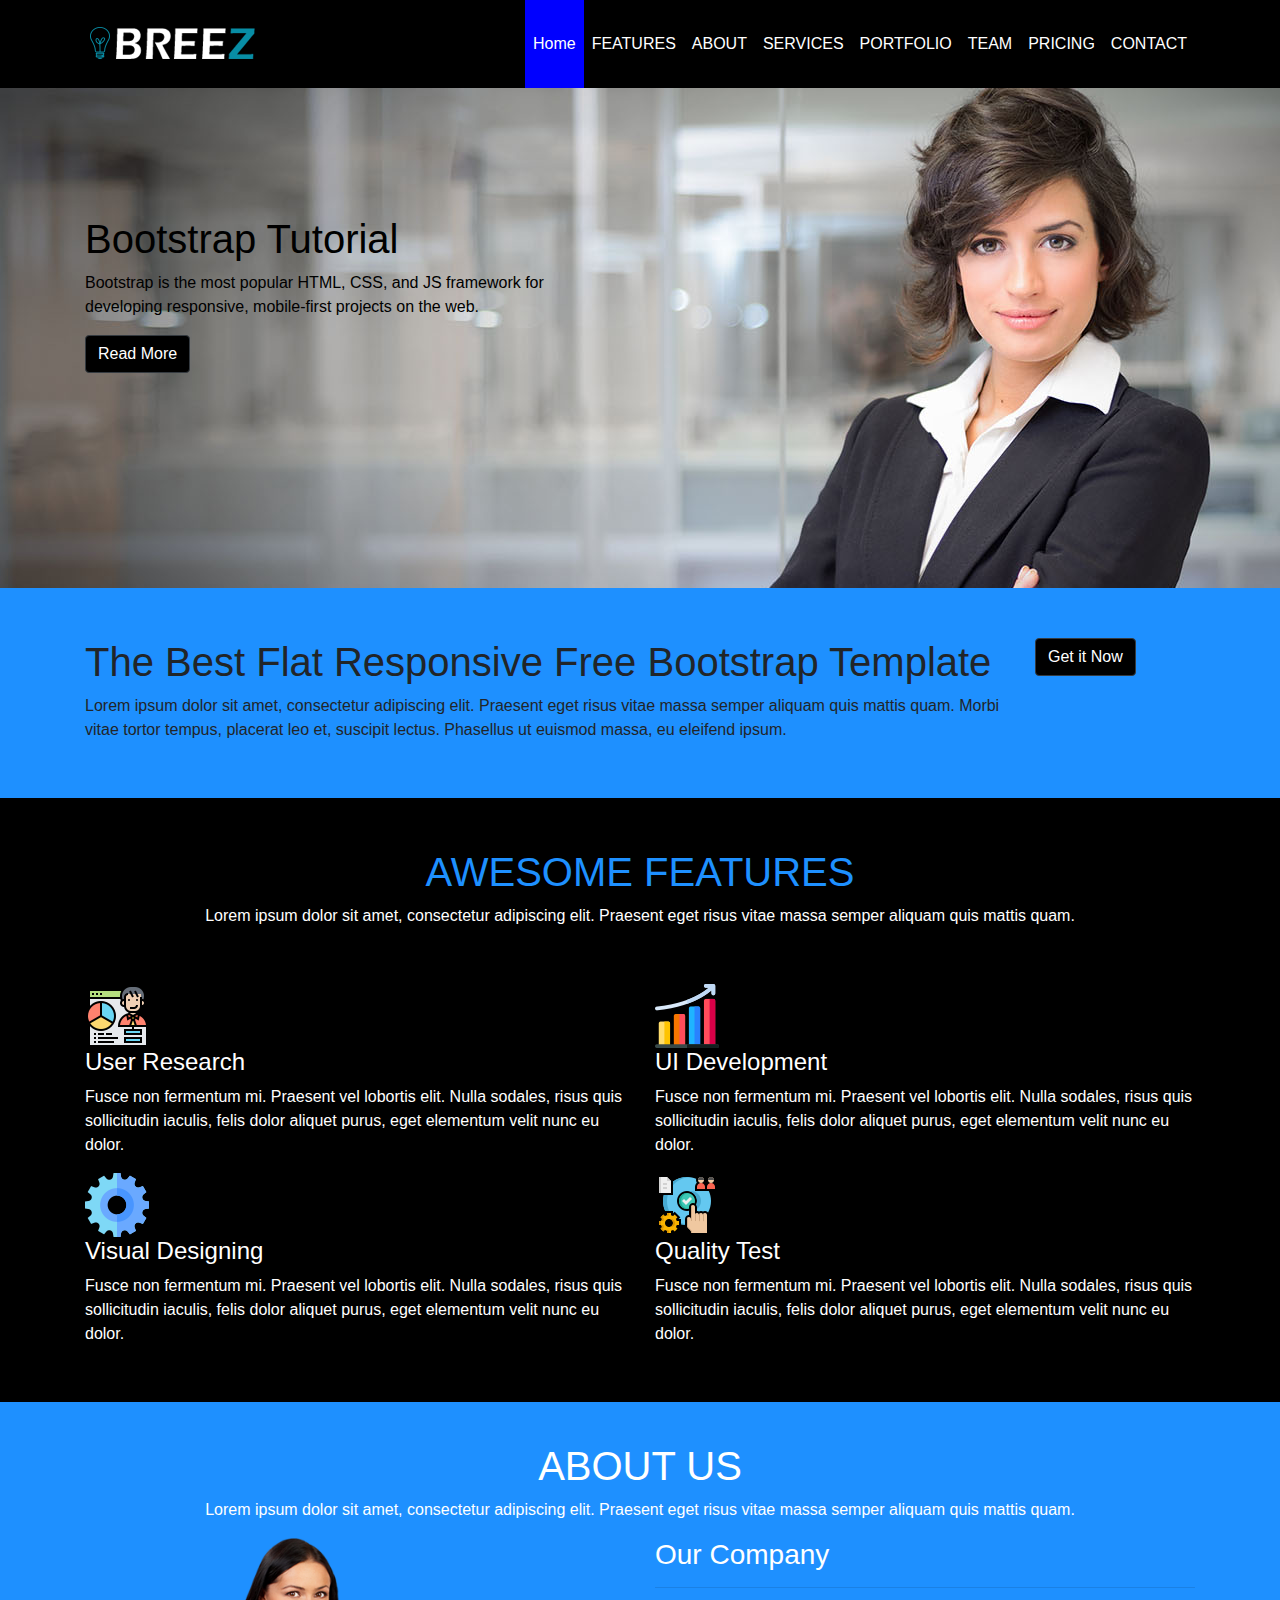
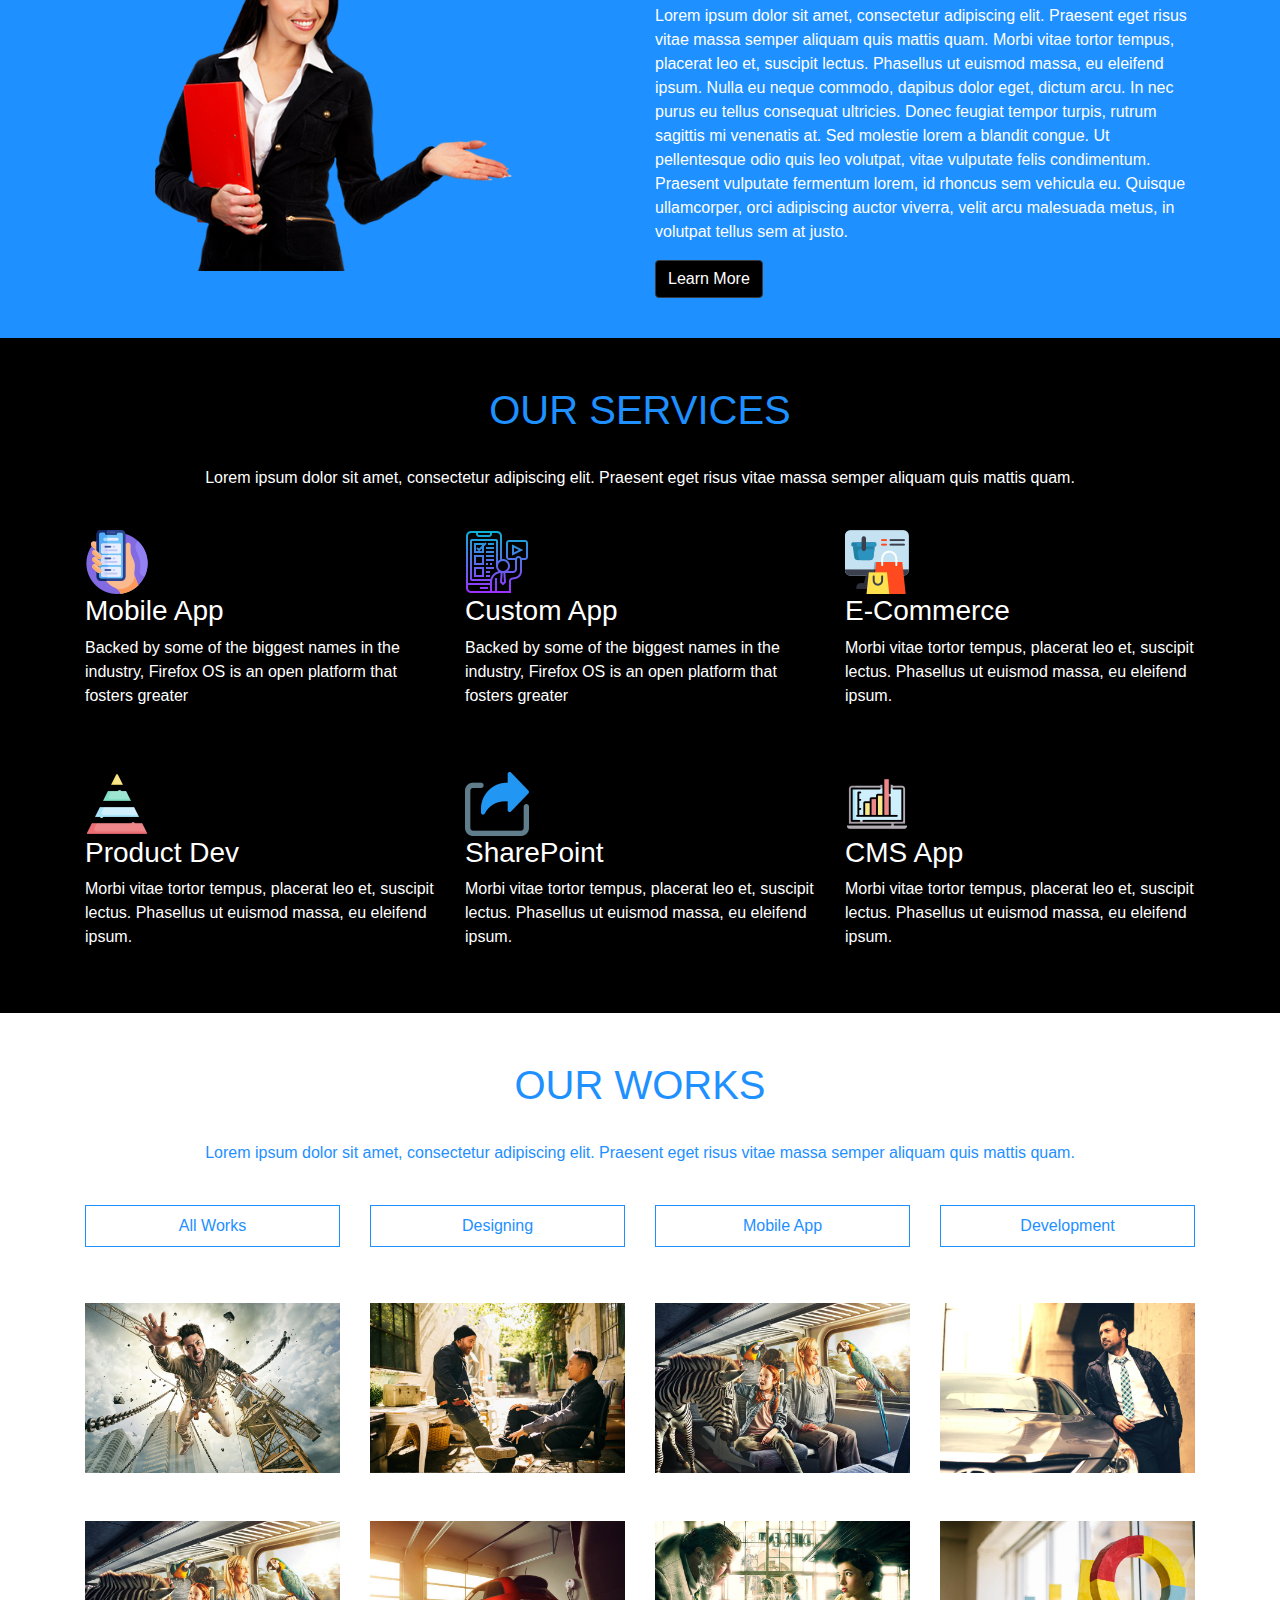
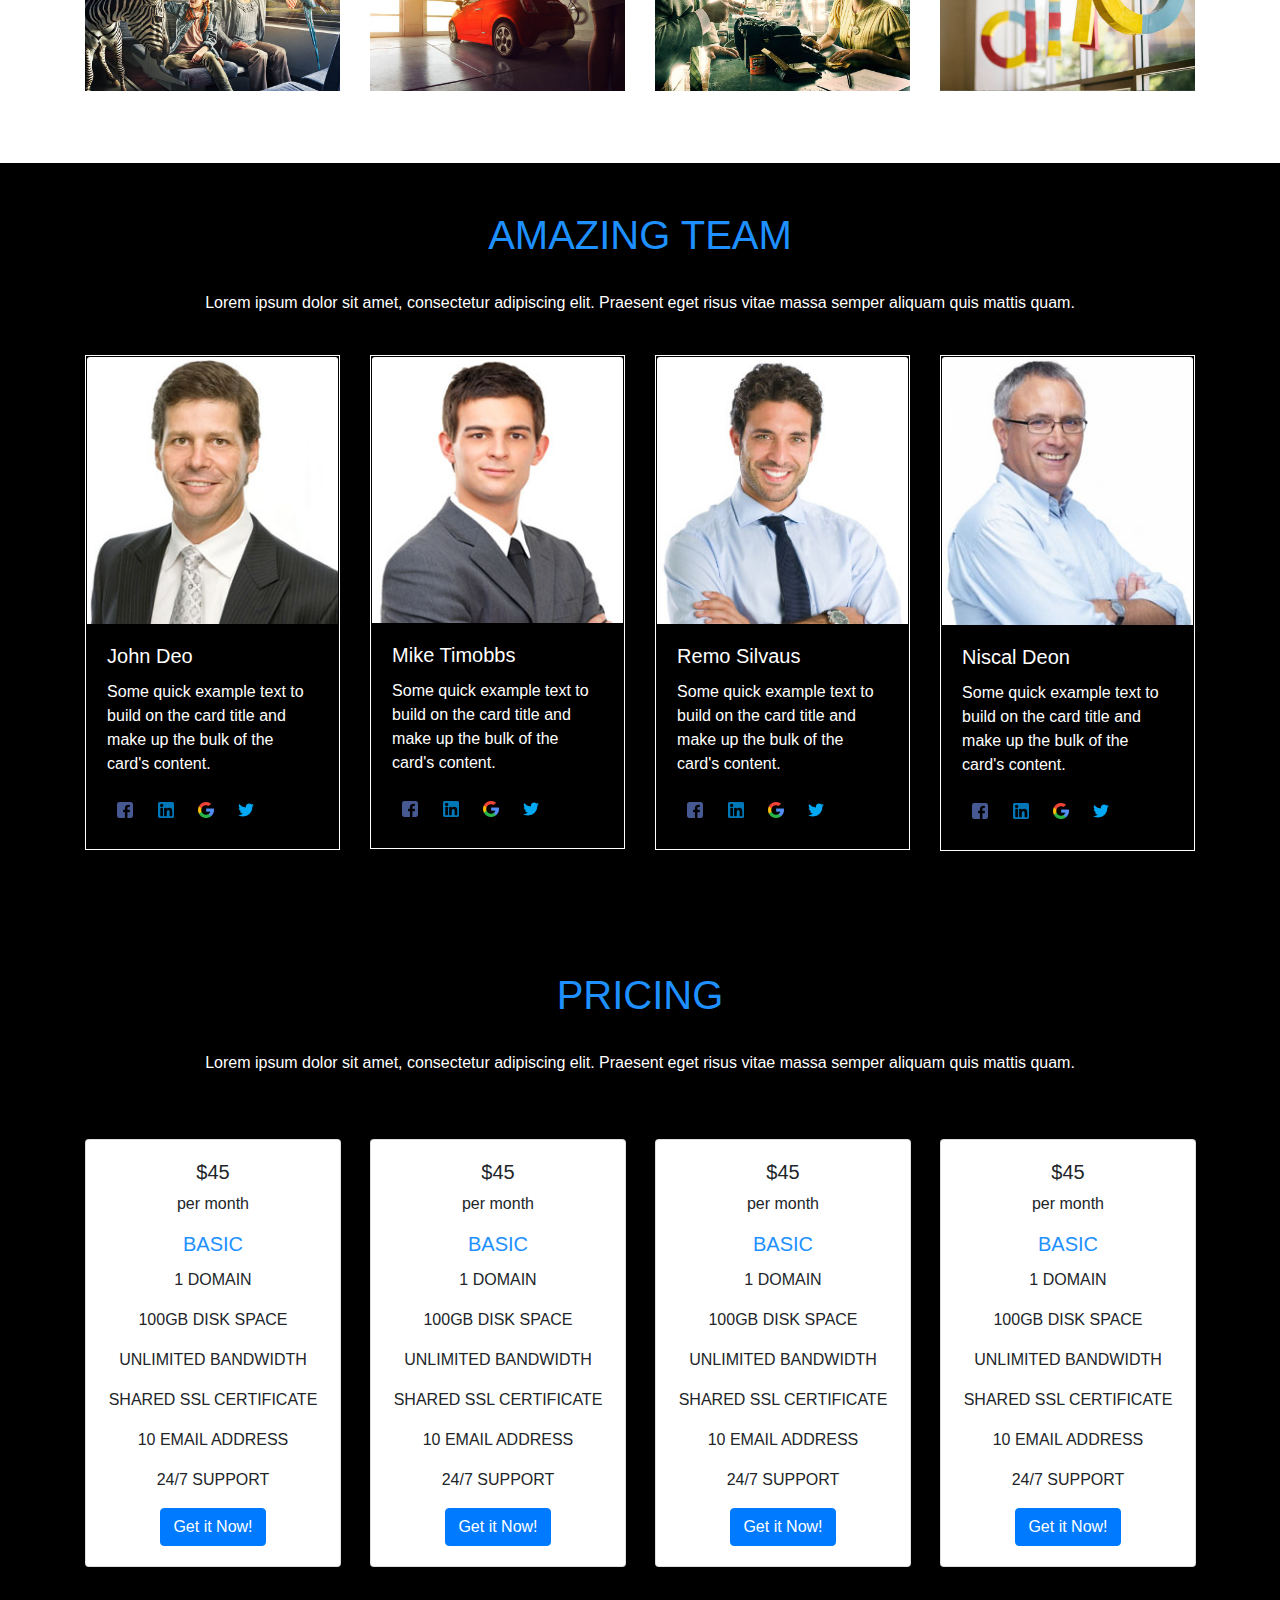
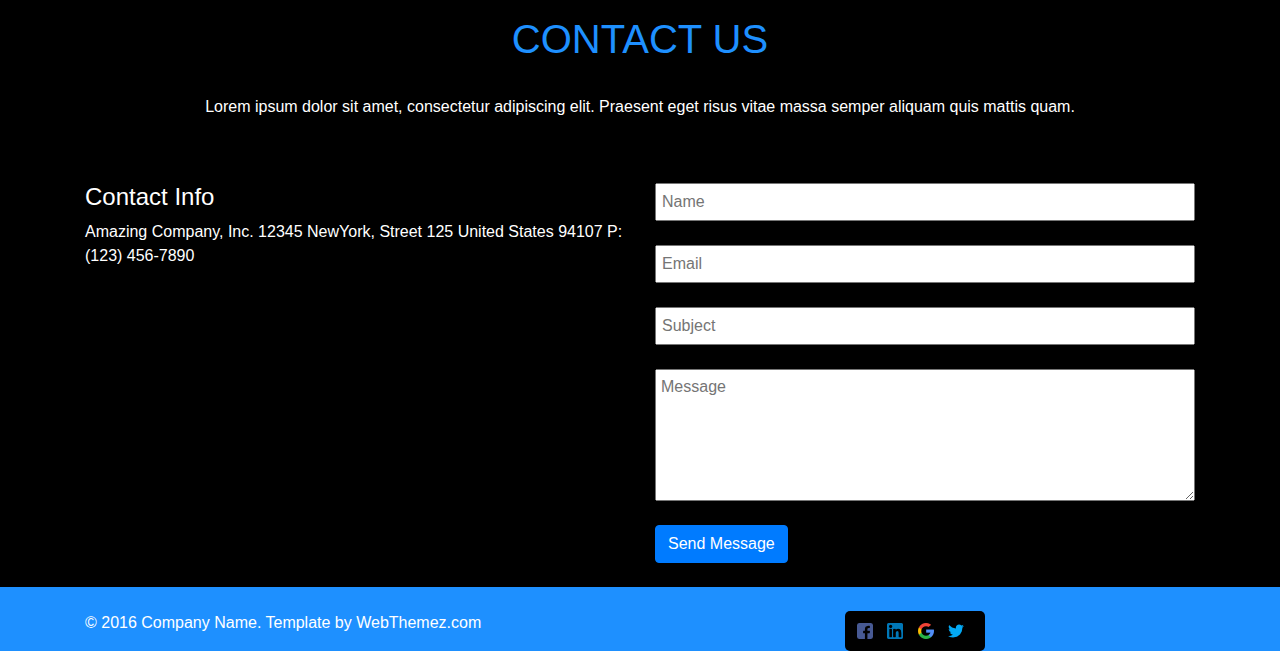
<file: index.html>
<!doctype html>
<html lang="en">

<head>
  <!-- Required meta tags -->
  <meta charset="utf-8">
  <meta name="viewport" content="width=device-width, initial-scale=1, shrink-to-fit=no">

  <!-- Bootstrap CSS -->
  <link rel="stylesheet" href="https://cdn.jsdelivr.net/npm/bootstrap@4.6.0/dist/css/bootstrap.min.css"
    integrity="sha384-B0vP5xmATw1+K9KRQjQERJvTumQW0nPEzvF6L/Z6nronJ3oUOFUFpCjEUQouq2+l" crossorigin="anonymous">
  <script src="https://ajax.googleapis.com/ajax/libs/jquery/3.6.0/jquery.min.js"></script>
  <link rel="stylesheet" href="bootstrap/css/bootstrap.min.css">
  <script src="bootstrap/js/bootstrap.min.js"></script>
  <link rel="stylesheet" href="style.css">
  <title>Hello, world!</title>
  <link rel="stylesheet" href="all.min.css">
</head>

<body>


  <!-- Optional JavaScript; choose one of the two! -->

  <!-- Option 1: jQuery and Bootstrap Bundle (includes Popper) -->
  <script src="https://code.jquery.com/jquery-3.5.1.slim.min.js"
    integrity="sha384-DfXdz2htPH0lsSSs5nCTpuj/zy4C+OGpamoFVy38MVBnE+IbbVYUew+OrCXaRkfj"
    crossorigin="anonymous"></script>
  <script src="https://cdn.jsdelivr.net/npm/bootstrap@4.6.0/dist/js/bootstrap.bundle.min.js"
    integrity="sha384-Piv4xVNRyMGpqkS2by6br4gNJ7DXjqk09RmUpJ8jgGtD7zP9yug3goQfGII0yAns"
    crossorigin="anonymous"></script>

  <!-- Option 2: Separate Popper and Bootstrap JS -->
  <!--
    <script src="https://code.jquery.com/jquery-3.5.1.slim.min.js" integrity="sha384-DfXdz2htPH0lsSSs5nCTpuj/zy4C+OGpamoFVy38MVBnE+IbbVYUew+OrCXaRkfj" crossorigin="anonymous"></script>
    <script src="https://cdn.jsdelivr.net/npm/popper.js@1.16.1/dist/umd/popper.min.js" integrity="sha384-9/reFTGAW83EW2RDu2S0VKaIzap3H66lZH81PoYlFhbGU+6BZp6G7niu735Sk7lN" crossorigin="anonymous"></script>
    <script src="https://cdn.jsdelivr.net/npm/bootstrap@4.6.0/dist/js/bootstrap.min.js" integrity="sha384-+YQ4JLhjyBLPDQt//I+STsc9iw4uQqACwlvpslubQzn4u2UU2UFM80nGisd026JF" crossorigin="anonymous"></script>
    -->

  <nav class="navbar navbar-expand-lg navbar-light bg-light">
    <div class="container">
      <a class="navbar-brand" href="#"><img src="logo.png" alt=""></a>
      <button class="navbar-toggler" type="button" data-toggle="collapse" data-target="#navbarSupportedContent"
        aria-controls="navbarSupportedContent" aria-expanded="false" aria-label="Toggle navigation">
        <span class="navbar-toggler-icon"></span>
      </button>

      <div class="collapse navbar-collapse" id="navbarSupportedContent">
        <ul class="navbar-nav ml-auto">
          <li class="nav-item active HOME">
            <a class="nav-link" href="#">Home <span class="sr-only">(current)</span></a>
          </li>
          <li class="nav-item">
            <a class="nav-link" href="#">FEATURES</a>
          </li>
          <li class="nav-item">
            <a class="nav-link" href="#">ABOUT</a>
          </li>
          <li class="nav-item">
            <a class="nav-link" href="#">SERVICES</a>
          </li>
          <li class="nav-item">
            <a class="nav-link" href="#">PORTFOLIO</a>
          </li>
          <li class="nav-item">
            <a class="nav-link" href="#">TEAM</a>
          </li>
          <li class="nav-item">
            <a class="nav-link" href="#">PRICING</a>
          </li>
          <li class="nav-item">
            <a class="nav-link" href="#">CONTACT</a>
          </li>


        </ul>


      </div>
    </div>
  </nav>
  <section class="img">





    <div class="container pad1">

      <div class="row">
        <div class="col-lg-6">
      <h1>Bootstrap Tutorial</h1>
      <p>Bootstrap is the most popular HTML, CSS, and JS framework for developing responsive, mobile-first projects on
        the web.</p>
      <button type="button" class="btn btn-dark">Read More</button>
    </div>
  </div>
</div>
  </section>

  <section class="aqua">
    <div class="container">
      <div class="row pad">
        <div class="col-sm-4 col-lg-10">
          <h1>The Best Flat Responsive Free Bootstrap Template</h1>
          <p>Lorem ipsum dolor sit amet, consectetur adipiscing elit. Praesent eget risus vitae massa semper aliquam
            quis mattis quam. Morbi vitae tortor tempus, placerat leo et, suscipit lectus. Phasellus ut euismod massa,
            eu eleifend ipsum.</p>
        </div>
        <div class="col-sm-8 col-lg-2"><button type="button" class="btn btn-dark">Get it Now</button></div>
      </div>
    </div>
  </section>

  <section class="cl">
    <div class="container">
      <div class="row h">
        <div class="col">
          <h1>AWESOME FEATURES</h1>
          <p>Lorem ipsum dolor sit amet, consectetur adipiscing elit. Praesent eget risus vitae massa
            semper aliquam quis mattis quam.</p>
        </div>
      </div>
    </div>
    <div class="container p">
      <div class="row">
        <div class="col-lg-6 col-sm-12">
          <img src="png/002-human-resources.png" alt="">
          <h4>User Research</h4>
          <p>Fusce non fermentum mi. Praesent vel lobortis elit. Nulla sodales, risus quis sollicitudin iaculis, felis
            dolor aliquet purus, eget elementum velit nunc eu dolor.</p>
        </div>
        <div class="col-lg-6 col-sm-12">
          <img src="png/005-increase.png" alt="">
          <h4>UI Development</h4>
          <p>Fusce non fermentum mi. Praesent vel lobortis elit. Nulla sodales, risus quis sollicitudin iaculis, felis
            dolor aliquet purus, eget elementum velit nunc eu dolor.</p>
        </div>
        <div class="row"></div>
        <div class="col-lg-6 col-sm-12">
          <img src="png/001-settings.png" alt="">
          <h4>Visual Designing</h4>
          <p>Fusce non fermentum mi. Praesent vel lobortis elit. Nulla sodales, risus quis sollicitudin iaculis, felis
            dolor aliquet purus, eget elementum velit nunc eu dolor.</p>
        </div>
        <div class="col-lg-6 col-sm-12">
          <img src="png/006-qa.png" alt="">
          <h4>Quality Test</h4>
          <p>Fusce non fermentum mi. Praesent vel lobortis elit. Nulla sodales, risus quis sollicitudin iaculis, felis
            dolor aliquet purus, eget elementum velit nunc eu dolor.</p>
        </div>
      </div>
    </div>
    </div>
  </section>

  <section class="about">
    <div class="container p">
      <div class="row">
        <div class="col-12 A">
          <h1 style="color: white;">ABOUT US</h1>
          <p style="color: white;">Lorem ipsum dolor sit amet, consectetur adipiscing elit. Praesent eget risus vitae massa
            semper aliquam quis mattis quam.</p>
        </div>
      </div>
      <div class="row">
        <div class="col-lg-6 col-sm-12"><img src="about.png" width="450px" alt=""></div>
        <div class="col-lg-6 col-sm-12 b">
          <h3 style="color: white;">Our Company</h3>
          <hr style="color: white;">
          <p style="color: white;">Lorem ipsum dolor sit amet, consectetur adipiscing elit. Praesent eget risus vitae massa semper aliquam
            quis mattis quam. Morbi vitae tortor tempus, placerat leo et, suscipit lectus. Phasellus ut euismod massa,
            eu eleifend ipsum.

            Nulla eu neque commodo, dapibus dolor eget, dictum arcu. In nec purus eu tellus consequat ultricies. Donec
            feugiat tempor turpis, rutrum sagittis mi venenatis at. Sed molestie lorem a blandit congue. Ut pellentesque
            odio quis leo volutpat, vitae vulputate felis condimentum.

            Praesent vulputate fermentum lorem, id rhoncus sem vehicula eu. Quisque ullamcorper, orci adipiscing auctor
            viverra, velit arcu malesuada metus, in volutpat tellus sem at justo.</p>
          <button type="button" class="btn btn-dark">Learn More</button>

        </div>
      </div>
    </div>
  </section>

  <section class="service"><br><br>
    <div class="container">
      <div class="row">
        <div class="col" id="cent">

          <h1 style="color: #1E90FF;">OUR SERVICES</h1><br>
          <P style="color: white;">Lorem ipsum dolor sit amet, consectetur adipiscing elit. Praesent eget risus vitae massa
            semper aliquam quis mattis quam.</P>
        </div>
      </div><br>
      <div class="row">
        <div class="col-sm-12 col-lg-4">
          <img src="png/004-smartphone.png" alt="">
          <h3 style="color: white;">Mobile App</h3>
          <p style="color: white;">Backed by some of the biggest names in the industry, Firefox OS is an open platform that fosters greater
          </p>
        </div>
        <div class="col-sm-12 col-lg-4">
          <img src="png/005-demand.png" alt="">
          <h3 style="color: white;">Custom App</h3>
          <p style="color: white;">Backed by some of the biggest names in the industry, Firefox OS is an open platform that fosters greater
          </p>
        </div>
        <div class="col-sm-12 col-lg-4">
          <img src="png/003-shopping.png" alt="">
          <h3 style="color: white;">E-Commerce</h3>
          <p style="color: white;">Morbi vitae tortor tempus, placerat leo et, suscipit lectus. Phasellus ut euismod massa, eu eleifend ipsum.
          </p>
        </div>
      </div><br><br>
      <div class="row">
        <div class="col-sm-12 col-lg-4">
          <img src="png/002-pyramid-chart.png" alt="">
          <h3 style="color: white;">Product Dev</h3>
          <p style="color: white;">Morbi vitae tortor tempus, placerat leo et, suscipit lectus. Phasellus ut euismod massa, eu eleifend ipsum.
          </p>
        </div>
        <div class="col-sm-12 col-lg-4">
          <img src="png/001-share.png" alt="">
          <h3 style="color: white;">SharePoint</h3>
          <p style="color: white;">Morbi vitae tortor tempus, placerat leo et, suscipit lectus. Phasellus ut euismod massa, eu eleifend ipsum.
          </p>
        </div>
        <div class="col-sm-12 col-lg-4">
          <img src="png/001-statistics.png" alt="">
          <h3 style="color: white;">
            CMS App
          </h3>
          <p style="color: white;">Morbi vitae tortor tempus, placerat leo et, suscipit lectus. Phasellus ut euismod massa, eu eleifend ipsum.
          </p>

        </div>
      </div>

    </div><br><br>
  </section>

  <section class="works"><br><br>
    <div class="container">
      <div class="row">
        <div class="col" id="cent">
          <h1 style="color: #1E90FF;">OUR WORKS</h1><br>
          <p style="color: #1E90FF;">Lorem ipsum dolor sit amet, consectetur adipiscing elit. Praesent eget risus vitae massa
            semper aliquam quis mattis quam.</p>
        </div>
      </div><br>
      <div class="row">
        <div class="col-sm-3">
        <h6 style="text-align: center;color: #1E90FF;">All Works</h6>
       </div>
       <div class="col-sm-3"><h6 style="text-align: center;color: #1E90FF;">Designing</h6></div>
       <div class="col-sm-3"><h6 style="text-align: center;color: #1E90FF;">Mobile App</h6></div>
       <div class="col-sm-3"><h6 style="text-align: center;color: #1E90FF;">Development</h6></div>
    </div><br><br>
    
      <div class="row">
        <div class="col"> <img src="01.jpg" class="img-fluid" alt=""></div>
        <div class="col"> <img src="images/03.jpg" class="img-fluid" alt=""></div>
        <div class="col"> <img src="images/04.jpg" class="img-fluid" alt=""></div>
        <div class="col"> <img src="images/08.jpg" class="img-fluid" alt=""></div>
      </div><br><br>
      <div class="row">
        <div class="col"> <img src="images/05.jpg" class="img-fluid" alt=""></div>
        <div class="col"> <img src="images/07.jpg" class="img-fluid" alt=""></div>
        <div class="col"> <img src="images/06.jpg" class="img-fluid" alt=""></div>
        <div class="col"> <img src="images/1.jpg" class="img-fluid" alt=""></div>
      </div>
    </div>
  </section><br><br><br>

  <section class="team"><br><br>
    <div class="container">
      <div class="row">
        <div class="col">
        <h1 style="color: #1E90FF; text-align: center;">AMAZING TEAM</h1><br>
        <p style="text-align:center;color:white">Lorem ipsum dolor sit amet, consectetur adipiscing elit. Praesent eget
          risus vitae massa
          semper aliquam quis mattis quam.</p>
        </div>
        </div><br>
      <div class="row" >
        <div class="col-sm-12 col-lg-3">
          <div class="car">
          <div class="card" style="width: 15.8rem; background-color: black;">
            <img src="2.jpg" class="card-img-top" alt="...">
            <div class="card-body">
              <h5 class="card-title" style="color: white;">John Deo</h5>
              <p class="card-text" style="color: white;">Some quick example text to build on the card title and make up the bulk of the card's
                content.</p>
                <img src="social/png/002-facebook.png" alt="">
                <img src="social/png/003-linkedin.png" alt="">
                <img src="social/png/001-search.png" alt="">
                <img src="social/png/004-twitter.png" alt="">
            </div>
          </div>
        </div>
        </div>
        <div class="col-sm-12 col-lg-3">
          <div class="car">
          <div class="card" style="width: 15.8rem; background-color: black;">
            <img src="3.jpg" class="card-img-top" alt="...">
            <div class="card-body">
              <h5 class="card-title" style="color: white;">Mike Timobbs</h5>
              <p class="card-text" style="color: white;">Some quick example text to build on the card title and make up the bulk of the card's
                content.</p>
                <img src="social/png/002-facebook.png" alt="">
                <img src="social/png/003-linkedin.png" alt="">
                <img src="social/png/001-search.png" alt="">
                <img src="social/png/004-twitter.png" alt="">
            </div>
          </div>
          </div>
        </div>
        <div class="col-sm-12 col-lg-3">
          <div class="car">
          <div class="card" style="width: 15.8rem; background-color: black">
            <img src="4.jpg" class="card-img-top" alt="...">
            <div class="card-body">
              <h5 class="card-title" style="color: white;">Remo Silvaus</h5>
              <p class="card-text" style="color: white;">Some quick example text to build on the card title and make up the bulk of the card's
                content.</p>
                <img src="social/png/002-facebook.png" alt="">
                <img src="social/png/003-linkedin.png" alt="">
                <img src="social/png/001-search.png" alt="">
                <img src="social/png/004-twitter.png" alt="">
            </div>
          </div>
          </div>
        </div>
        <div class="col-sm-12 col-lg-3">
          <div class="car">
          <div class="card" style="width: 15.8rem; background-color: black;">
            <img src="5.jpg" class="card-img-top" alt="...">
            <div class="card-body">
              <h5 class="card-title" style="color: white;">Niscal Deon</h5>
              <p class="card-text" style="color: white;">Some quick example text to build on the card title and make up the bulk of the card's
                content.</p>
                <img src="social/png/002-facebook.png" alt="">
                <img src="social/png/003-linkedin.png" alt="">
                <img src="social/png/001-search.png" alt="">
                <img src="social/png/004-twitter.png" alt="">
            </div>
          </div>
          </div>

        </div>
      </div>
    </div><br><br><br>
  </section>

  <!-- <section class="stats"><br>
    <div class="container" >
      <div class="row">
        <div class="col">
        <h1 style="text-align:center;color:white">BUSINESS STATS</h1>
        <p style="text-align:center;color:white">Lorem ipsum dolor sit amet, consectetur adipiscing elit. Praesent eget
          risus vitae massa
          semper aliquam quis mattis quam.</p>
      </div>
    </div>
  </div>
  </section> -->

  <section class="pricing"><br><br>
    <div class="container">
      <div class="row">
        <div class="col">
          <h1 style="text-align:center;color:#1E90FF">PRICING</h1><br>
          <p style="text-align:center;color:white">Lorem ipsum dolor sit amet, consectetur adipiscing elit. Praesent
            eget risus vitae massa
            semper aliquam quis mattis quam.</p>
        </div>
      </div><br><br>
      <div class="row">
        <div class="col-sm-12 col-lg-3">
          <div class="card" style="width: 16rem; text-align: center;">
            <div class="card-body">
              <h5>$45</h5>
              <p>per month</p>
              <h5 class="card-title" style="color: #1E90FF;">BASIC</h5>
              <p>1 DOMAIN</p>
              <p>100GB DISK SPACE</p>
              <p>UNLIMITED BANDWIDTH</p>
              <p>SHARED SSL CERTIFICATE</p>
              <p>10 EMAIL ADDRESS</p>
              <p>24/7 SUPPORT</p>
              <a href="#" class="btn btn-primary">Get it Now!</a>
            </div>
          </div>
        </div>
        <div class="col-sm-12 col-lg-3">
          <div class="card" style="width: 16rem; text-align: center">
            <div class="card-body">
              <h5>$45</h5>
              <p>per month</p>
              <h5 class="card-title" style="color: #1E90FF;">BASIC</h5>
              <p>1 DOMAIN</p>
              <p>100GB DISK SPACE</p>
              <p>UNLIMITED BANDWIDTH</p>
              <p>SHARED SSL CERTIFICATE</p>
              <p>10 EMAIL ADDRESS</p>
              <p>24/7 SUPPORT</p>
              <a href="#" class="btn btn-primary">Get it Now!</a>
            </div>
          </div>
        </div>
        <div class="col-sm-12 col-lg-3">
          <div class="card" style="width: 16rem; text-align: center">
            <div class="card-body">
              <h5>$45</h5>
              <p>per month</p>
              <h5 class="card-title" style="color: #1E90FF;">BASIC</h5>
              <p>1 DOMAIN</p>
              <p>100GB DISK SPACE</p>
              <p>UNLIMITED BANDWIDTH</p>
              <p>SHARED SSL CERTIFICATE</p>
              <p>10 EMAIL ADDRESS</p>
              <p>24/7 SUPPORT</p>
              <a href="#" class="btn btn-primary">Get it Now!</a>
            </div>
          </div>
        </div>
        <div class="col-sm-12 col-lg-3">
          <div class="card" style="width: 16rem; text-align: center">
            <div class="card-body">
              <h5>$45</h5>
              <p>per month</p>
              <h5 class="card-title" style="color: #1E90FF;">BASIC</h5>
              <p>1 DOMAIN</p>
              <p>100GB DISK SPACE</p>
              <p>UNLIMITED BANDWIDTH</p>
              <p>SHARED SSL CERTIFICATE</p>
              <p>10 EMAIL ADDRESS</p>
              <p>24/7 SUPPORT</p>
              <a href="#" class="btn btn-primary">Get it Now!</a>
            </div>
          </div>
        </div>
      </div>
    </div>
  </section>

  <section class="contact"> <br><br>
    <div class="container">
      <div class="row">
        <div class="col">
          <h1 style=text-align:center;color:#1E90FF>CONTACT US</h1><br>
          <p style=text-align:center;color:white>Lorem ipsum dolor sit amet, consectetur adipiscing elit. Praesent eget
            risus vitae massa
            semper aliquam quis mattis quam.</p>
        </div>
      </div><br><br>
      <div class="row">
        <div class="col-lg-6 col-sm-12">
          <h4 style="color:white">Contact Info</h4>
          <p style="color:white">Amazing Company, Inc.
            12345 NewYork, Street 125
            United States 94107
            P: (123) 456-7890</p>
        </div>
        <div class="col-lg-6 col-sm-12">
          
          <form>
           <input type="text" name="Name" id="" placeholder="Name"><br>
           <input type="email" name="Email" id="" placeholder="Email"><br>
           <input type="text" name="Subject" id="" placeholder="Subject"><br>
           <textarea name="" id="" cols="20" rows="5" placeholder="Message"></textarea><br>
            <button type="submit" class="btn btn-primary">Send Message</button>
          </form>
      
        </div>
      </div>
    </div>
    </div><br>
  </section>

  <section class="footer"><br>
    <div class="container">
      <div class="row">
        <div class="col-lg-8">
          <p style="color: white;">© 2016 Company Name. Template by WebThemez.com</p>
        </div>
        <div class="col-lg-4">
          <div class="social">
          <img src="social/png/002-facebook.png" alt="">
          <img src="social/png/003-linkedin.png" alt="">
          <img src="social/png/001-search.png" alt="">
          <img src="social/png/004-twitter.png" alt="">
        </div>
        </div>
      </div>
    </div>
  </section>


</body>

</html>
</file>
<file: style.css>
.bg-light{
       background-color: black !important;
}

.nav-link{
    color: white !important;
}

.HOME{
    background-color: blue !important;
}

.nav-item{
    padding-top: 24px;
    padding-bottom: 24px;
}

.nav-item:hover{
    background-color: #1E90FF;
    
}

.navbar{
    padding: 0 !important;
}

/* .banner img {
    width: 100%;
    height: auto;
} */


.img{
    background-image: url(bg1.jpg);
    height: 500px;
    color: black;
}
.btn-dark{
    background-color: black;
}

.jumbotron{
    background-color: none !important;
}
.aqua{
    background-color: #1E90FF;
}

.pad{
    padding-top: 50px;
    padding-bottom: 40px;
}

.pad1{
    padding-top: 127px;
}

.h{
    padding-top: 50px;
}

.h h1{
    text-align: center;
    color: #1E90FF;
}

.h p{
    text-align: center;
    color: white;
}

.p{
    padding-top: 40px;
    padding-bottom: 40px;
}

.p h1{
    color: white;
}

.p  p{
    color: white;
}

.p h4{
    color: white;
}
.A h1{
    text-align: center;
    color: black;
}

.A p{
    text-align: center;
    color: black;
}

.cl{
    background-color: black;
}

.b h3{
    color: black;
}

.b p{
    color: black;
}

#cent h1{
   text-align: center;


}
#cent p{
    text-align: center;
}

.footer{
    background-color: #1E90FF;
}
.contact{
    background-color: black;
}

.about{
    background-color: #1E90FF;
}

.service{
    background-color: black;
}


.team{
    background-color: black;
}

.pricing{
    background-color: black;
}

.stats{
    background-color: #1E90FF;
}

.works h6{
    border: 1px solid #1E90FF ;
    padding: 10px;
    width: 100%;
}

.works h6:hover{
    background-color: #1E90FF;
    color: white !important;
}

form input{
    display: block;
    width: 100%;
    padding: 5px;
}

form textarea{
    display: block;
    width: 100%;
    padding: 5px;
}

.card-body img{
    padding: 10px;
}

.social{
    background-color: black;
    padding: 7px;
    width: 40%;
    border-radius: 5px;
    
}

.social img{
    padding: 5px;
    

}

.card{
  margin: auto;
    
}
.car{
    border: 1px solid white;
    width: 100%;
}
</file>
